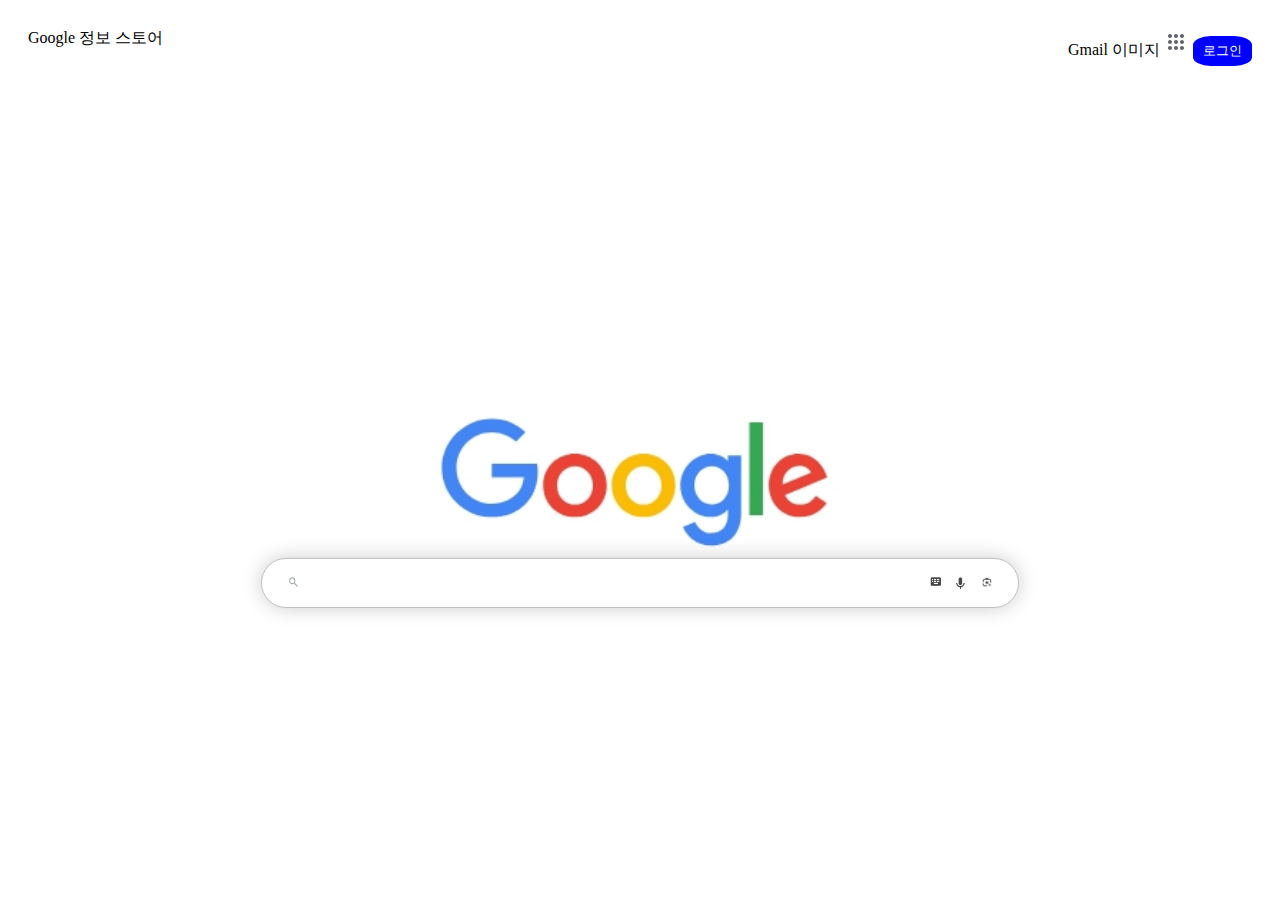
<file: index.html>
<!DOCTYPE html>
<html>
    <head>
        <title>Google</title>
        <meta charset="utf-8">
        <style>
            #outer-grid {
                display: grid;
                #upper-bar {
                    padding-top:20px;
                    padding-left:20px;
                    padding-right:20px;
                    display: grid;
                    grid-template-columns: 1fr 1fr;
                    #upper-right-bar {
                        text-align: right;
                        button {
                            border:none;
                            padding:6px;
                            padding-left:10px; padding-right:10px;
                            background-color: blue;
                            color:white;
                            border-radius:30%;
                        }
                        padding-bottom: auto;
                    }
                    grid-template-columns: 1fr 1fr;
                    a {
                        text-decoration: none;
                        color :black;
                    }
                    a:hover {
                        text-decoration:underline;
                    }
                }
                grid-template-rows: 2fr 1fr;
                #search-zone {
                    img {
                        display:block;
                        margin-left:auto;
                        margin-right:auto;
                        height: 150px;
                    }
                    #input-wrapper {
                        position:relative;
                        display:inline-block;
                        width:100%;
                        margin-left: auto;
                        margin-right: auto;
                    }
                    #input-wrapper input {
                        width:60%;
                        margin-left:20%;
                        margin-right:20%;
                        box-sizing: border-box;
                        padding-left:5%
                    }
                    .icon {
                        position:absolute;
                        pointer-events: none;
                        width: 16px;
                        height: 16px;
                        top:50%;
                        transform: translateY(-50%);
                    }
                    .search {
                        left:22%;
                    }
                    .keyboard{
                        right:26%;
                    }
                    .mic{
                        right:24%;
                    }
                    .camera{
                        right:22%;
                    }
                    input{
                        display: block;
                        margin-left: auto;
                        margin-right: auto;
                        width: 500px;
                        height: 50px;
                        border-radius: 30px;
                        border : rgb(197, 192, 192) solid 1px;
                        box-shadow: 0 0 20px rgba(0, 0, 0, 0.2);
                    }
                }
            }
        </style>
    </head>
    <body>
        <div id="outer-grid">
            <div id="upper-bar">
                <div id="upper-left-bar">
                    <a href="https://about.google/
                    ?fg=1&utm_source=google-KR&utm_medium
                    =referral&utm_campaign=hp-header">Google 정보</a>
                    <a href = "https://store.google.com/regionpicker?hl=en-US">
                        스토어</a>
                </div>
                <div id="upper-right-bar">
                    <a href = "https://mail.google.com/mail/&ogbl">Gmail</a>
                    <a href="https://www.google.com/imghp?hl=ko&ogbl">이미지</a>
                    <img src="메뉴.jpeg">
                    <button>로그인</button>
                </div>
            </div>
            <div id="search-zone">
                <img src="google로고.jpeg">
                <div id="input-wrapper">
                    <input type="text">
                    <img class="icon mic" src="마이크.jpeg">
                    <img class="icon camera" src="카메라.jpeg">
                    <img class="icon search" src="스크린샷_30-7-2025_14583_www.google.com.jpeg">
                    <img class="icon keyboard" src="키보드.jpeg">
                </div>
            </div>

        </div>
    </body>
</html>
</file>
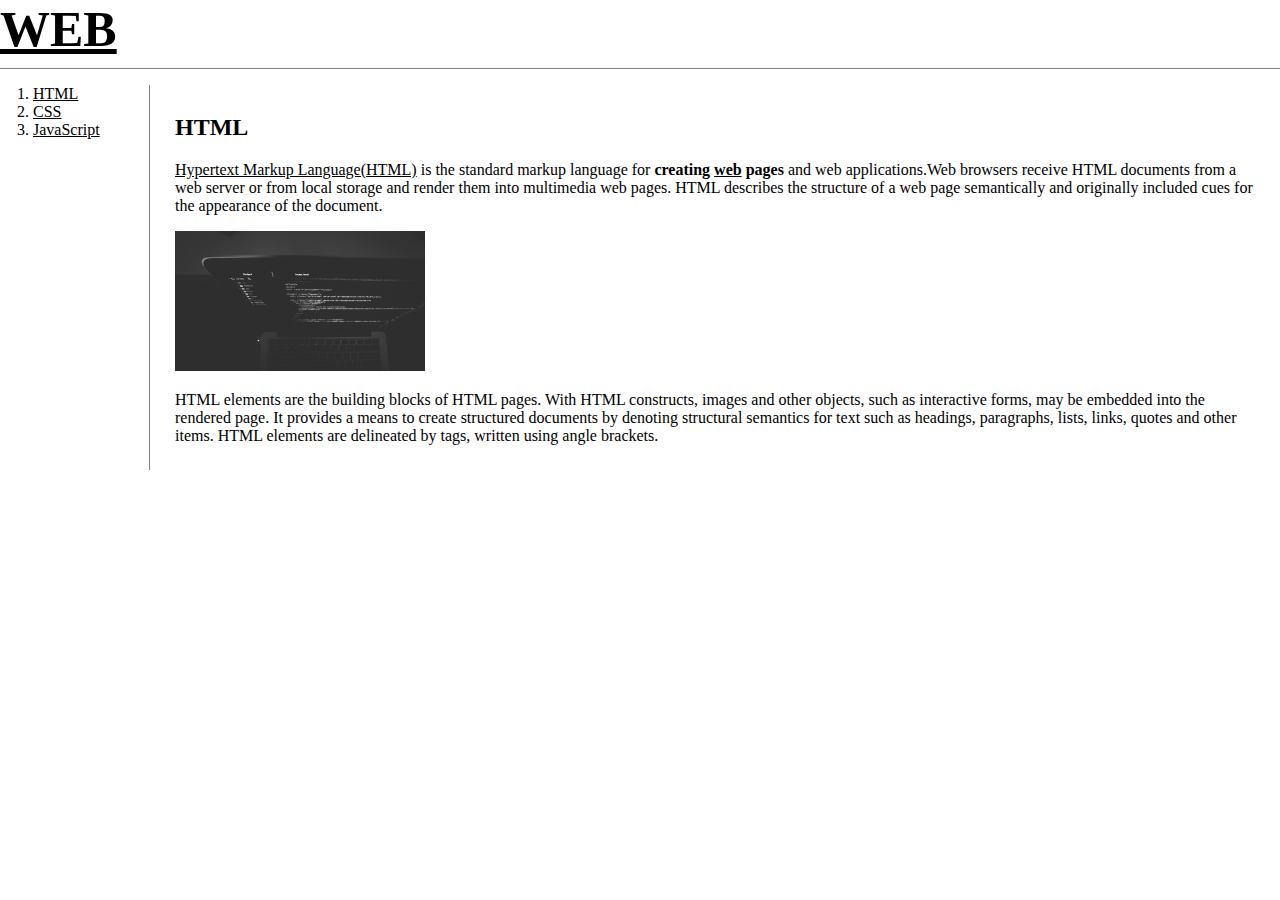
<file: 1.html>
<!DOCTYPE html>
<html>
    <head>
        <meta charset="utf=8">
        <title>WEB1-HTML</title>
        <link rel="stylesheet" href="style.css">
    </head>
    <body>
        <h1><a href="index.html" target="_self">WEB</a></h1>
        <div id="grid">
            <ol>
                <li><a href="1.html" target="_self">HTML</a></li>
                <li><a href="2.html" target="_self">CSS</a></li>
                <li><a href="3.html" target="_self">JavaScript</a></li>
            </ol>
            <div id="article">
                <h2>HTML</h2>
                <p><a href = "https://html.spec.whatwg.org/multipage/" target="_blank" title = "html5 specification">
                    Hypertext Markup Language(HTML)</a>  is the standard markup language for 
                    <strong>creating <u>web</u> pages</strong> and web applications.Web browsers receive HTML documents
                    from a web server or from local storage and render them into multimedia web
                    pages. HTML describes the structure of a web page semantically and originally
                    included cues for the appearance of the document.</p>
                <img src = "coding.jpg" width="250px">
                <p>HTML elements are the building blocks of HTML pages. With HTML constructs, images and 
                    other objects, such as interactive forms, may be embedded into the rendered page. 
                    It provides a means to create structured documents by denoting structural semantics 
                    for text such as headings, paragraphs, lists, links, quotes and other items.
                    HTML elements are delineated by tags, written using angle brackets.</p>
            </div>
        </div>
    </body>
</html>
</file>
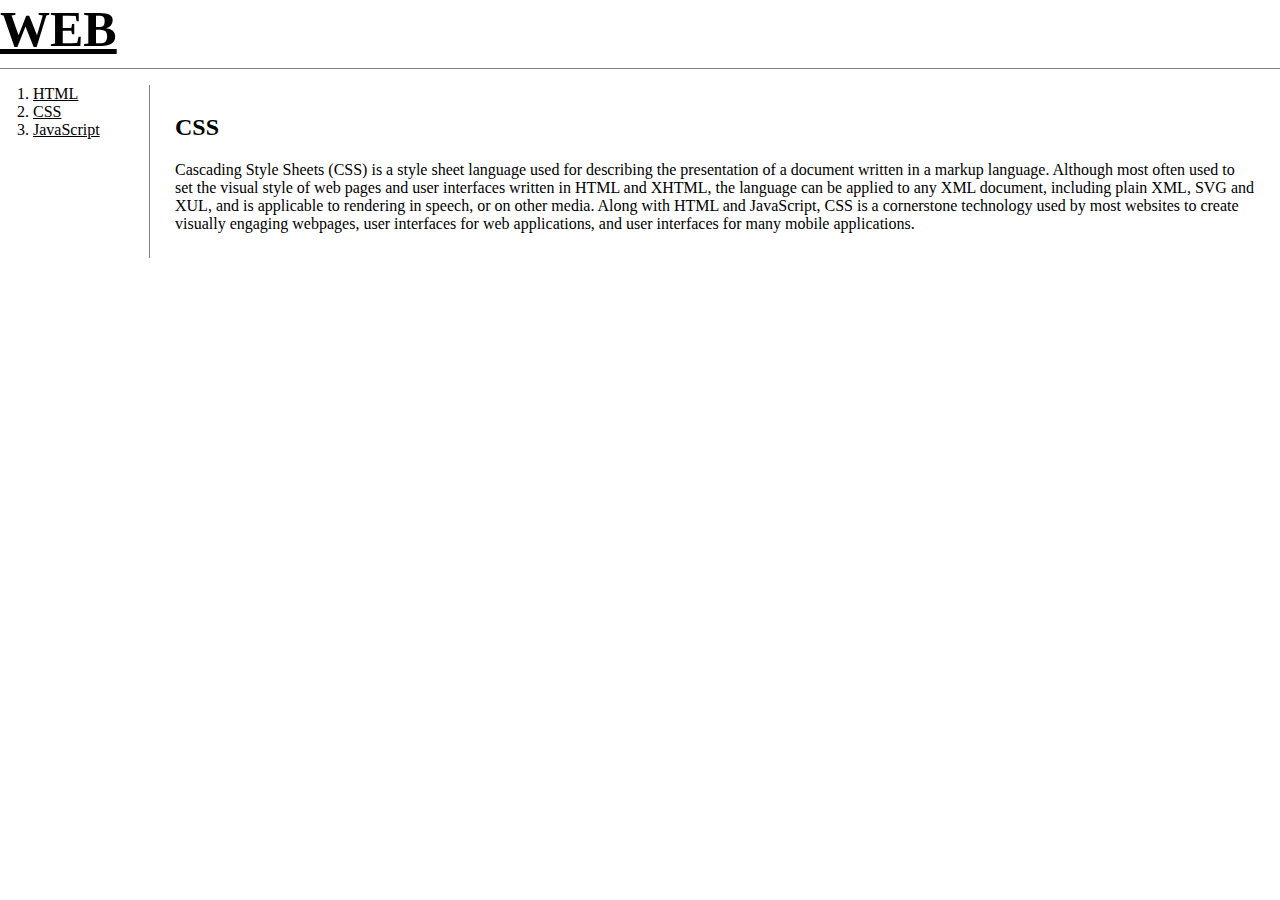
<file: 2.html>
<!DOCTYPE html>
<html>
    <head>
        <title>WEB2-CSS</title>
        <meta charset="utf-8">
        <link rel="stylesheet" href="style.css">
    </head>

    <body>
        
        <h1><a href = "index.html" target="_self">WEB</a></h1>
        <div id="grid">
            <ol>
                <li><a href="1.html" >HTML</a></li>
                <li><a href="2.html">CSS</a></li>
                <li><a href="3.html">JavaScript</a></li>
            </ol>
            <div id="article">
                <h2>CSS</h2>
                <p>Cascading Style Sheets (CSS) is a style sheet language used for
                describing the presentation of a document written in a markup
                language. Although most often used to set the visual style 
                of web pages and user interfaces written in HTML and XHTML,
                the language can be applied to any XML document, 
                including plain XML, SVG and XUL, and is applicable 
                to rendering in speech, or on other media. Along with HTML
                    and JavaScript, CSS is a cornerstone technology used by 
                    most websites to create visually engaging webpages, 
                    user interfaces for web applications, and user interfaces 
                    for many mobile applications.</p>
            </div>
        </div>
    </body>
</html>
</file>
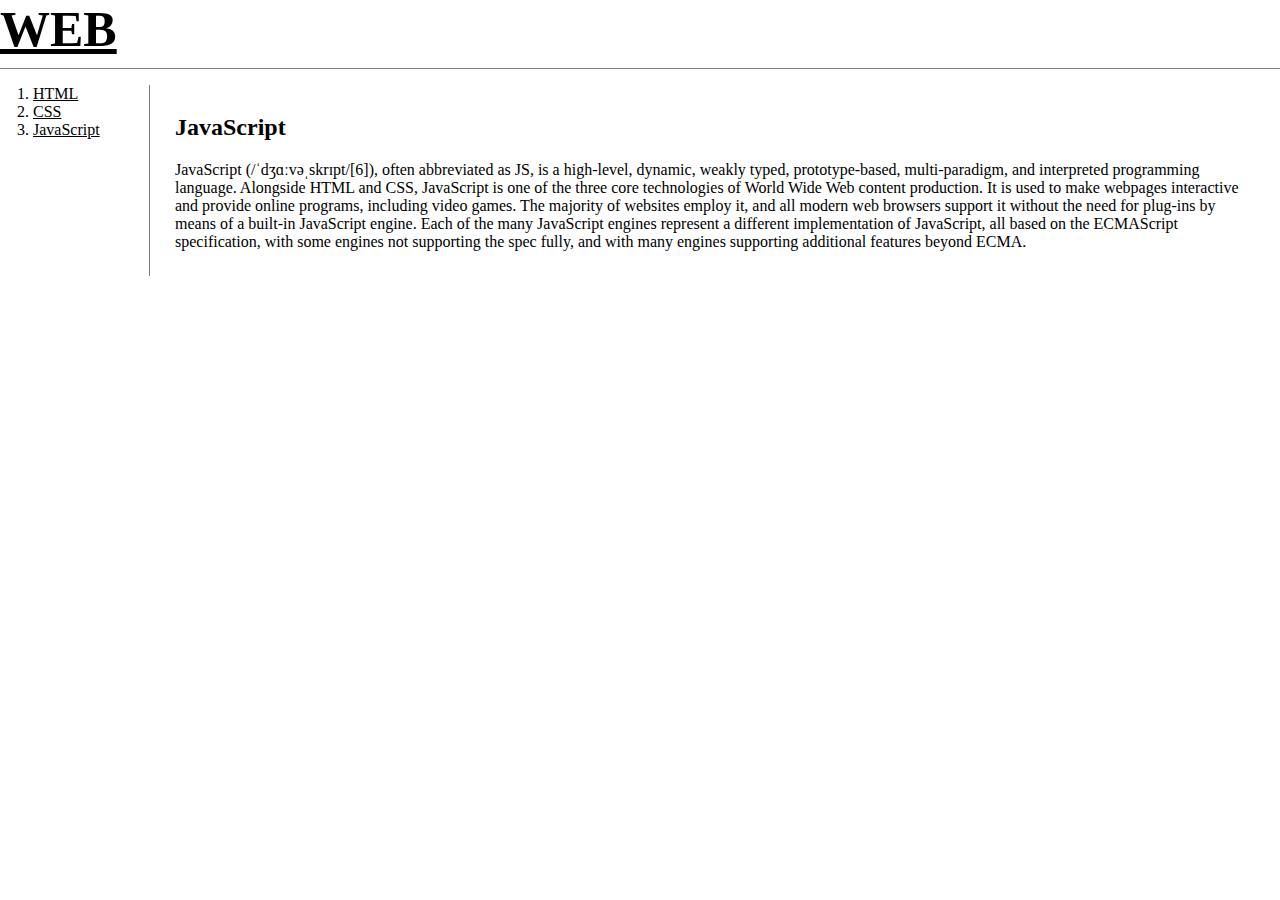
<file: 3.html>
<!DOCTYPE html>
<html>
    <head>
        <title>WEB1-CSS</title>
        <meta charset="utf-8">
        <link rel="stylesheet" href="style.css">
    </head>
    <body>
        <h1><a href="index.html">WEB</a></h1>
        <div id="grid">
            <ol>
                <li><a href = "1.html">HTML</a></li>
                <li><a href="2.html">CSS</a></li>
                <li><a href="3.html">JavaScript</a></li>
            </ol>
            <div id = "article">
                <h2>JavaScript</h2>
                <p>JavaScript (/ˈdʒɑːvəˌskrɪpt/[6]), often abbreviated as JS, is a high-level, dynamic,
                    weakly typed, prototype-based, multi-paradigm, and interpreted programming language.
                    Alongside HTML and CSS, JavaScript is one of the three core technologies of
                    World Wide Web content production. It is used to make webpages interactive and provide 
                    online programs, including video games. The majority of websites employ it, 
                    and all modern web browsers support it without the need for plug-ins by means of a built-in 
                    JavaScript engine. Each of the many JavaScript engines represent a different implementation 
                    of JavaScript, all based on the ECMAScript specification, with some engines not supporting 
                    the spec fully, and with many engines supporting additional features beyond ECMA.</p>
            </div>
        </div>
    </body>
</html>
</file>
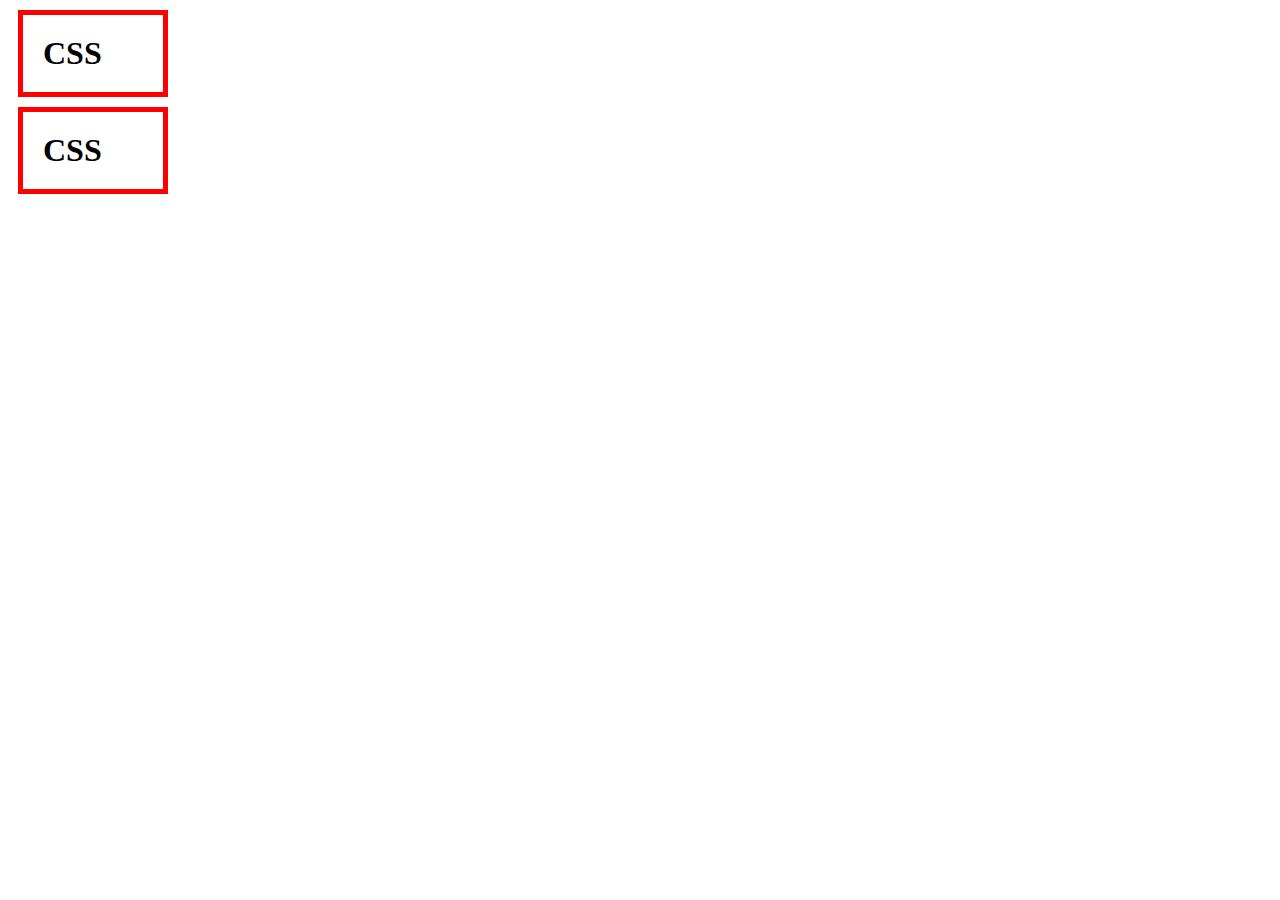
<file: box.html>
<!DOCTYPE html>
<html>
    <head>
        <meta charset="utf-8">
        <title></title>
        <style>
            h1{
                border: 5px solid red;
                padding:20px;
                margin:10px;
                width:100px;
            }
        </style>
    </head>

    <body>
        <h1>CSS</h1><h1>CSS</h1>
</html>
</file>
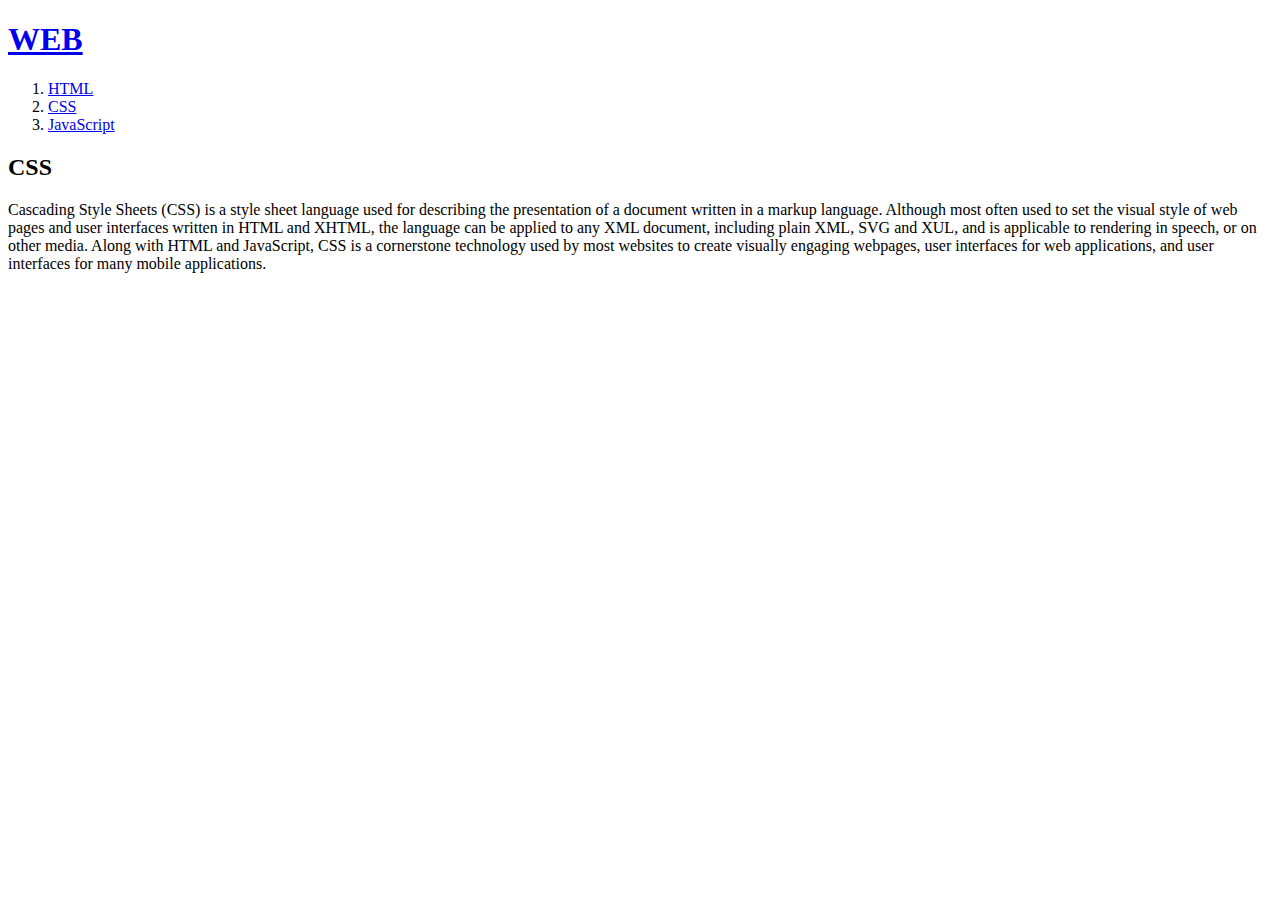
<file: Css.html>
<!DOCTYPE html>
<html>
    <head>
        <title>WEB2-CSS</title>
        <meta charset="utf-8">
    </head>

    <body>
        <h1><a href = "index.html" target="_self">WEB</a></h1>
        <ol>
            <li><a href="HTML.html">HTML</a></li>
            <li><a href="Css.html">CSS</a></li>
            <li><a href="JavaScript.html">JavaScript</a></li>
        </ol>
        <h2>CSS</h2>
        <p>Cascading Style Sheets (CSS) is a style sheet language used for describing the presentation of a document written in a markup language. Although most often used to set the visual style of web pages and user interfaces written in HTML and XHTML, the language can be applied to any XML document, including plain XML, SVG and XUL, and is applicable to rendering in speech, or on other media. Along with HTML and JavaScript, CSS is a cornerstone technology used by most websites to create visually engaging webpages, user interfaces for web applications, and user interfaces for many mobile applications.</p>
    </body>
</html>
</file>
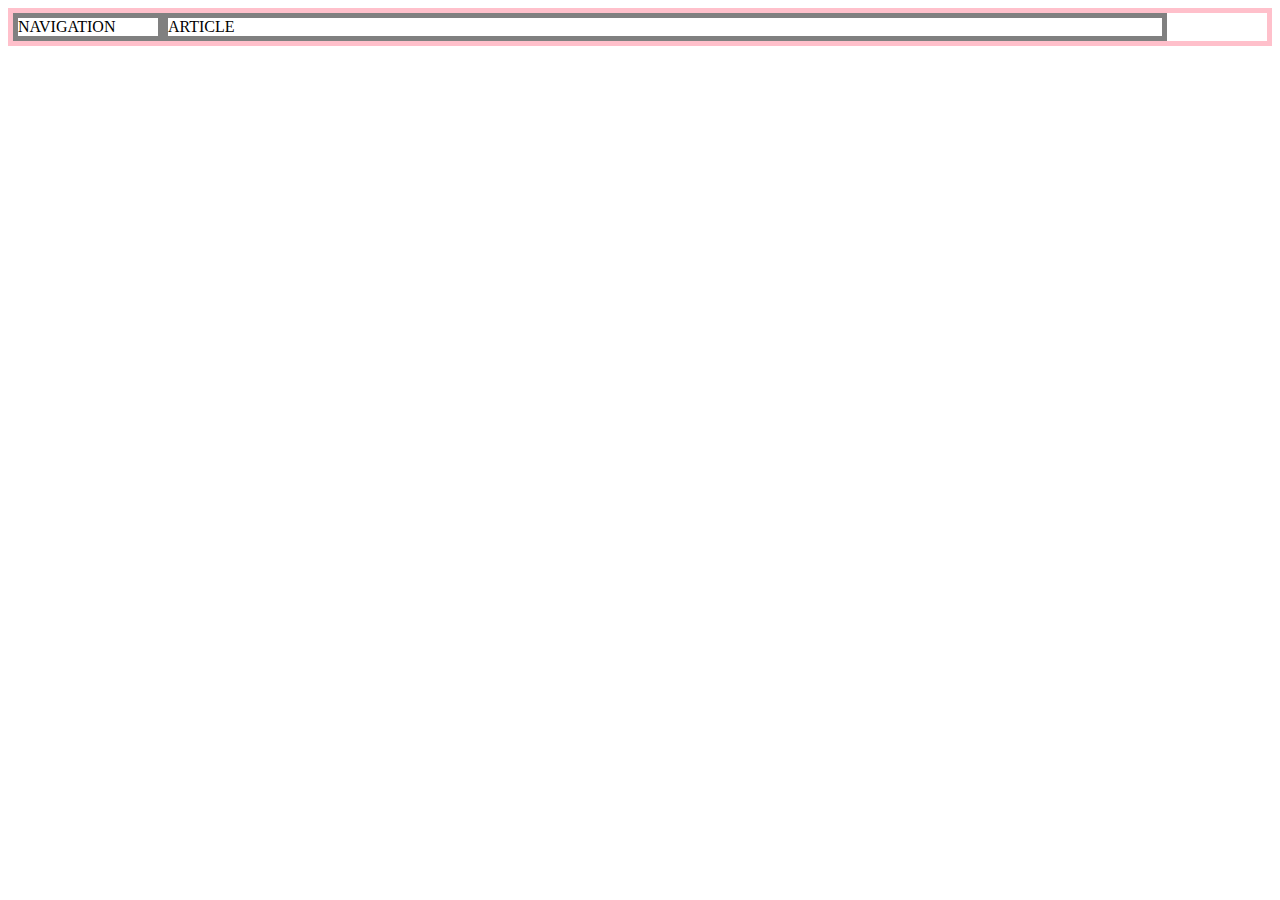
<file: grid.html>
<!DOCTYPE html>
<html>
    <head>
        <meta charset="utf-8">
        <title>
        </title>
        <style>
            #grid{
                border:5px solid pink;
                display: grid;
                grid-template-columns: 150px 1fr 100px;
            }
            div{
                border:5px solid gray;
            }
        </style>
    </head>

    <body>
        <div id="grid">
            <div>NAVIGATION</div>
            <div>ARTICLE</div>
        </div>
    </body>
</html>
</file>
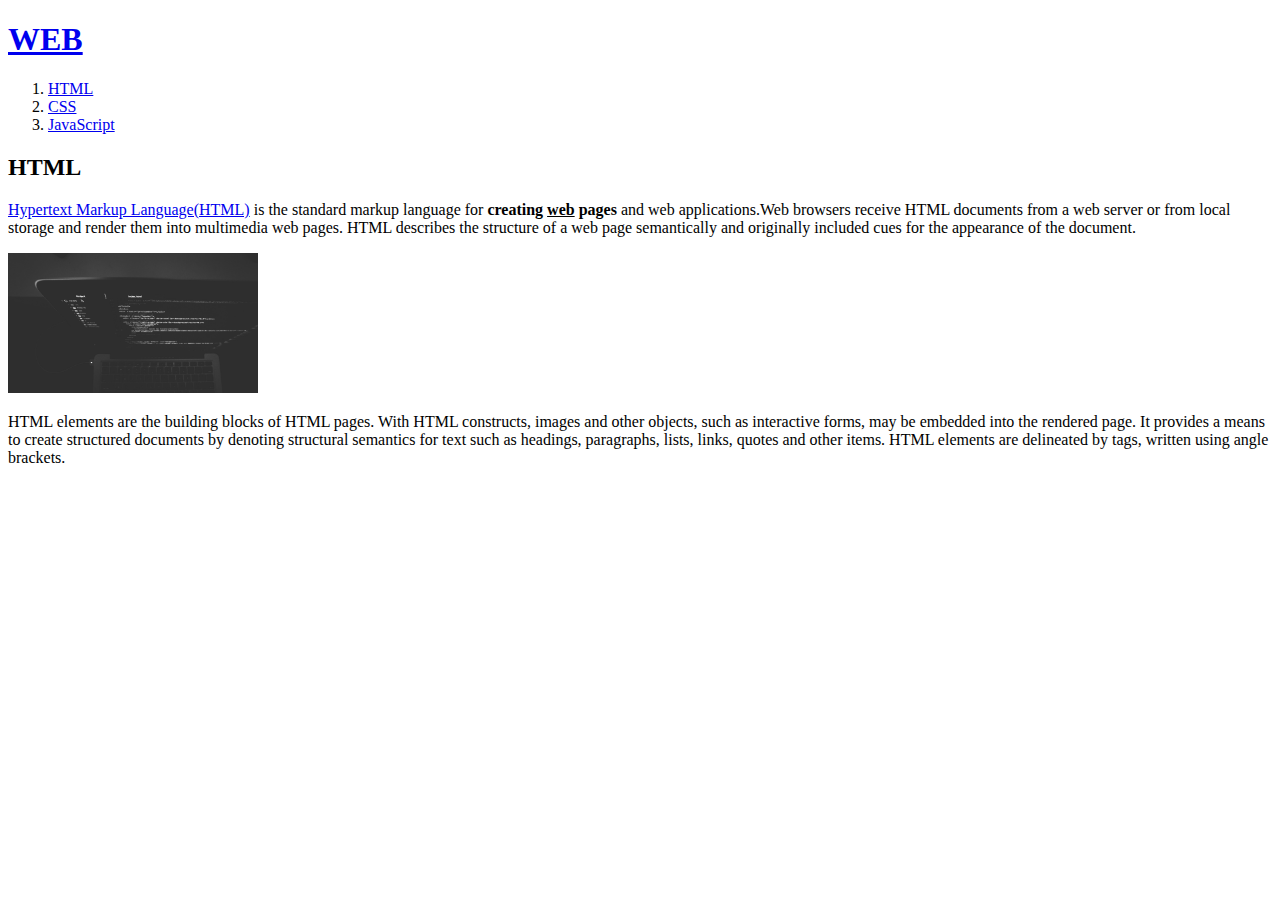
<file: HTML.html>
<!DOCTYPE html>
<html>
    <head>
        <meta charset="utf=8">
        <title>WEB1-HTML</title>
    </head>
    <body>
        <h1><a href="index.html" target="_self">WEB</a></h1>
        <ol>
            <li><a href="HTML.html" target="_self">HTML</a></li>
            <li><a href="Css.html" target="_self">CSS</a></li>
            <li><a href="JavaScript.html" target="_self">JavaScript</a></li>
        </ol>
        <h2>HTML</h2>
        <p><a href = "https://html.spec.whatwg.org/multipage/" target="_blank" title = "html5 specification">
            Hypertext Markup Language(HTML)</a>  is the standard markup language for 
            <strong>creating <u>web</u> pages</strong> and web applications.Web browsers receive HTML documents
             from a web server or from local storage and render them into multimedia web
              pages. HTML describes the structure of a web page semantically and originally
               included cues for the appearance of the document.</p>
        <img src = "coding.jpg" width="250px">
        <p>HTML elements are the building blocks of HTML pages. With HTML constructs, images and 
            other objects, such as interactive forms, may be embedded into the rendered page. 
            It provides a means to create structured documents by denoting structural semantics 
            for text such as headings, paragraphs, lists, links, quotes and other items.
             HTML elements are delineated by tags, written using angle brackets.</p>
    </body>
</html>
</file>
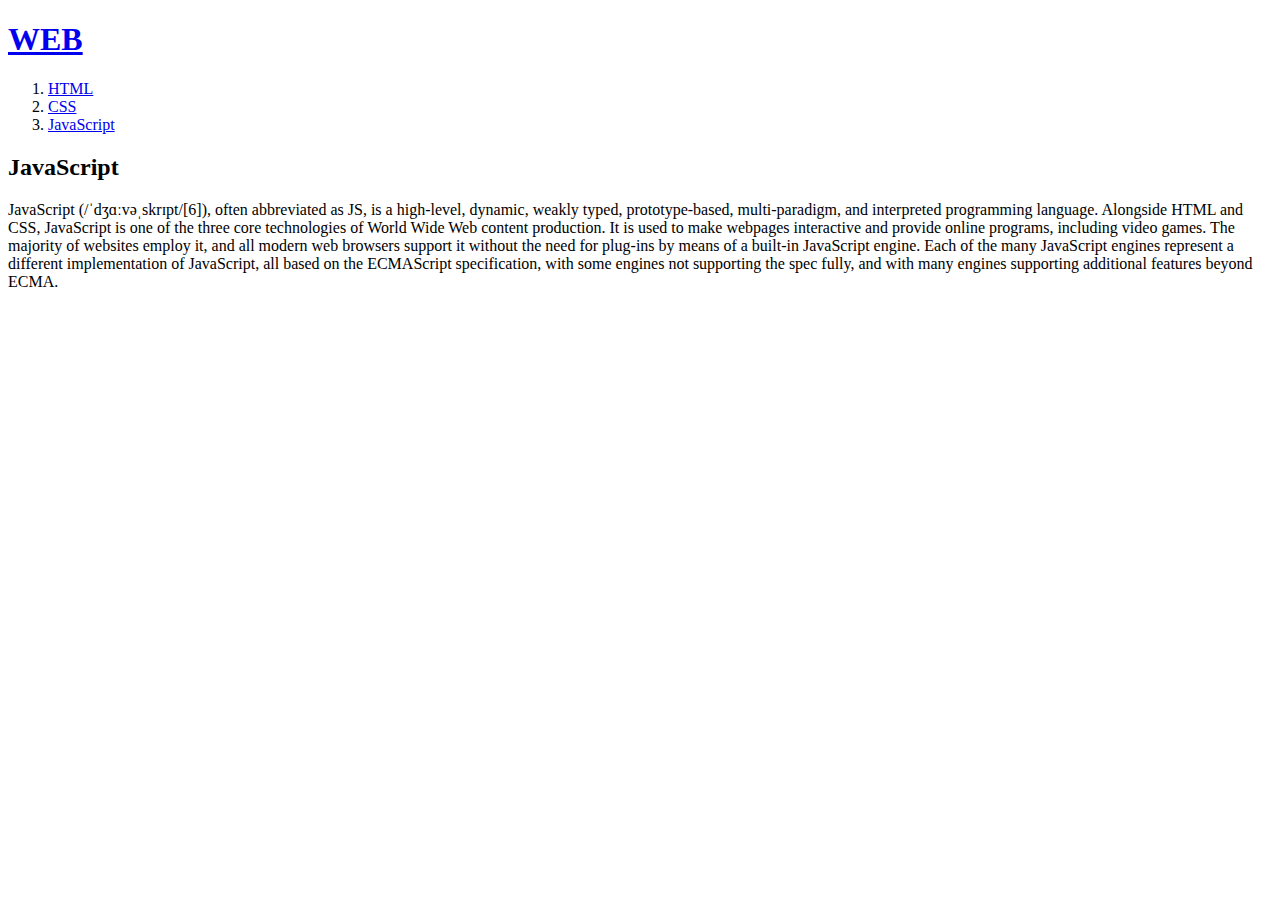
<file: JavaScript.html>
<!DOCTYPE html>
<html>
    <head>
        <title>WEB1-CSS</title>
        <meta charset="utf-8">
    </head>
    <body>
        <h1><a href="index.html">WEB</a></h1>
        <ol>
            <li><a href = "HTML.html">HTML</a></li>
            <li><a href="Css.html">CSS</a></li>
            <li><a href="JavaScript.html">JavaScript</a></li>
        </ol>
        <h2>JavaScript</h2>
        <p>JavaScript (/ˈdʒɑːvəˌskrɪpt/[6]), often abbreviated as JS, is a high-level, dynamic, weakly typed, prototype-based, multi-paradigm, and interpreted programming language. Alongside HTML and CSS, JavaScript is one of the three core technologies of World Wide Web content production. It is used to make webpages interactive and provide online programs, including video games. The majority of websites employ it, and all modern web browsers support it without the need for plug-ins by means of a built-in JavaScript engine. Each of the many JavaScript engines represent a different implementation of JavaScript, all based on the ECMAScript specification, with some engines not supporting the spec fully, and with many engines supporting additional features beyond ECMA.</p>
    </body>
</html>
</file>
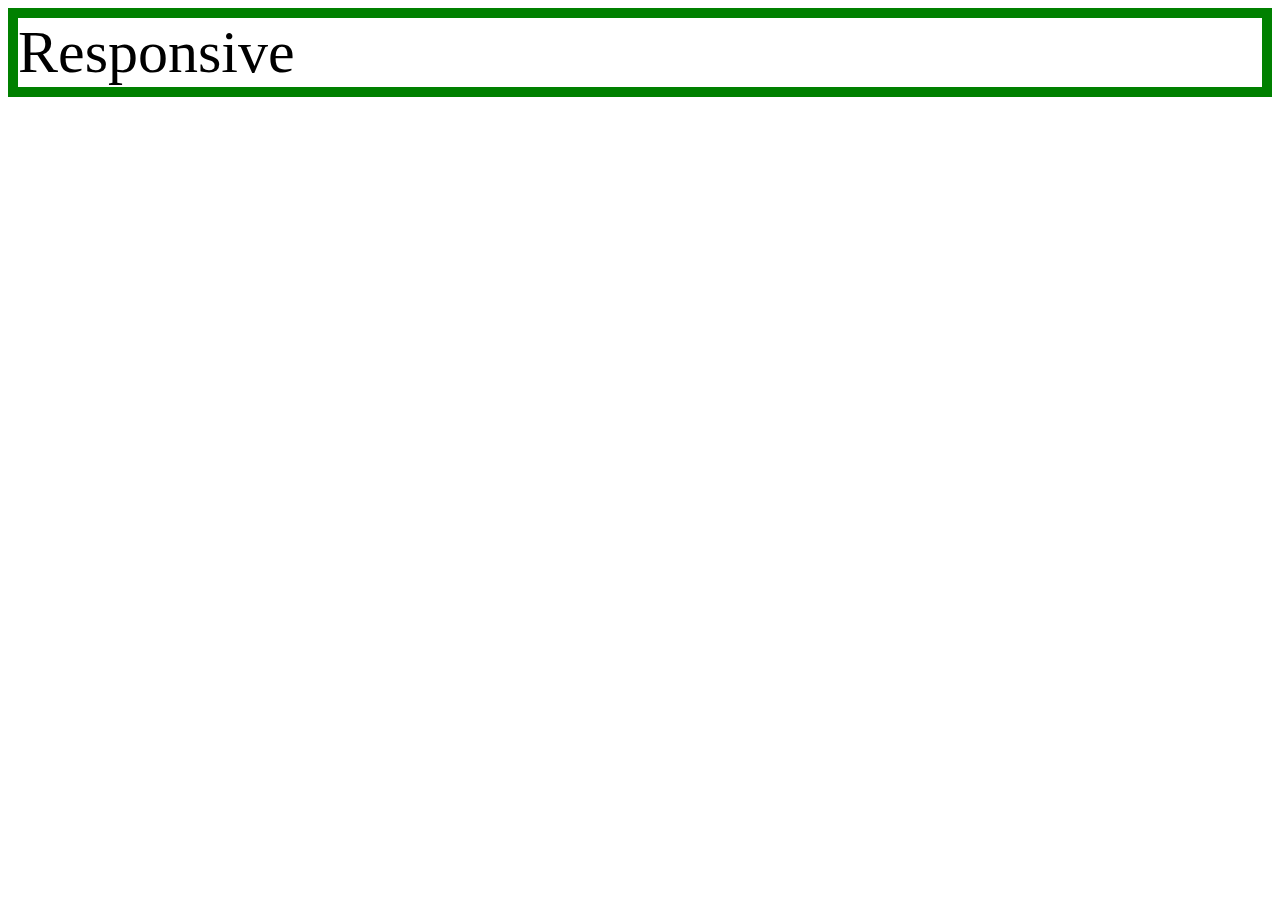
<file: mediaquary.html>
<!DOCTYPE html>
<html>
    <head>
        <meta charset="utf-8">
        <title></title>
        <style>
            div {
                border:10px solid green;
                font-size: 60px;
            }

            @media(max-width:600px) {
                div {
                    display:none;
                }
            }
            
        </style>
    </head>
    <body>
        <div>
            Responsive
        </div>
    </body>
</html>
</file>
<file: style.css>
body{
    margin:0;
}
a {
    color:black;
}

h1 {
    font-size: 50px; 
    text-align: left;
    border-bottom:1px solid gray;
    padding-bottom: 10px;
    margin:0;
}
ol {
    border-right:1px solid gray;
}
#grid ol{
    padding-left: 33px;
}
#grid{
    display:grid;
    grid-template-columns: 150px 1fr;
}
#article {
    padding:25px;
}
@media(max-width:400px) {
    #grid{
        display:block;
    }
    #grid ol{
        border-right:none;
    }
    h1 {
        border-bottom:none;
    }
}
</file>
